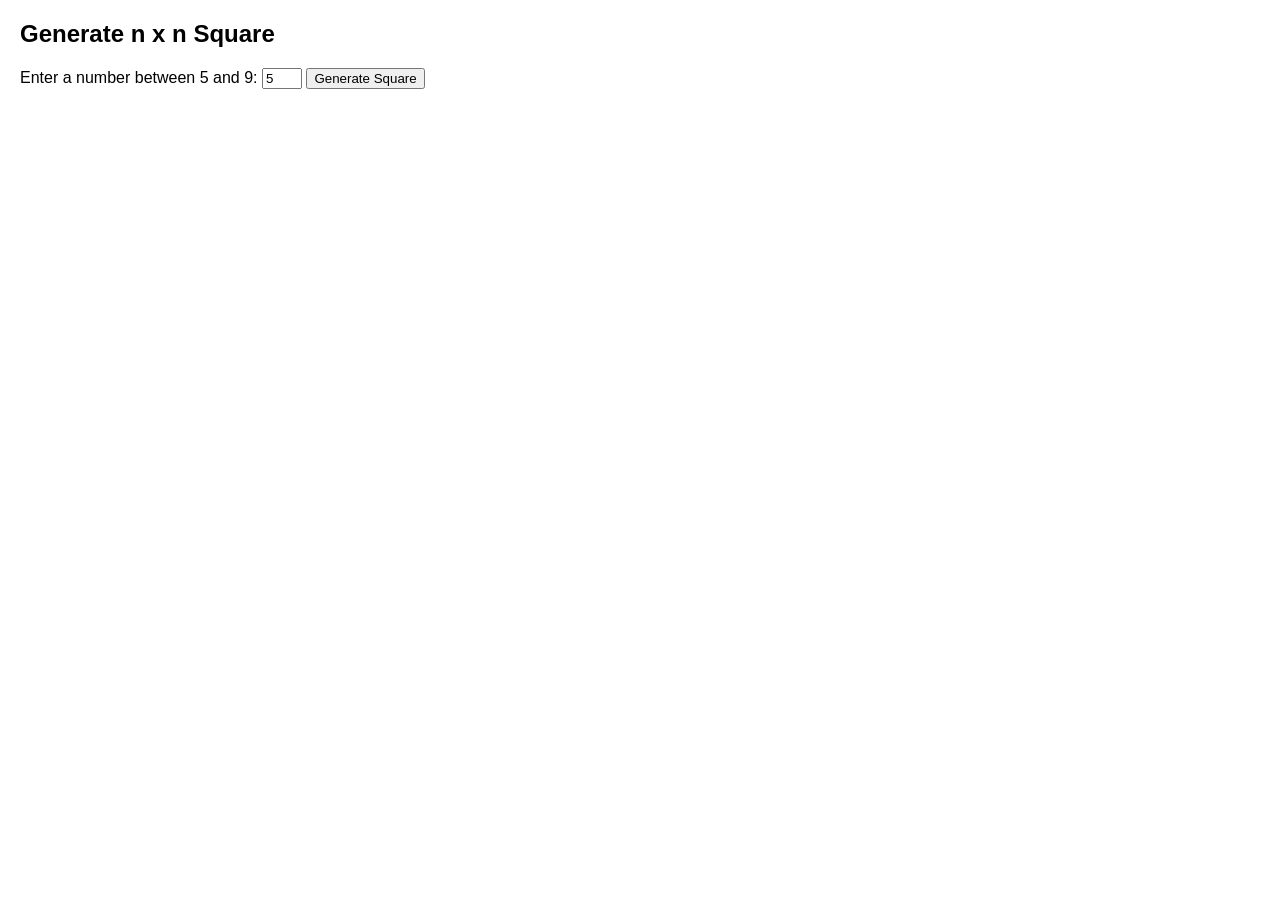
<file: index.html>
<!DOCTYPE html>
<html lang="en">

<head>
    <meta charset="UTF-8">
    <meta name="viewport" content="width=device-width, initial-scale=1.0">
    <title>HW1-1 網格地圖開發 - 最佳路徑顯示</title>
    <style>
        body {
            font-family: Arial, sans-serif;
            margin: 20px;
        }

        h1 {
            font-size: 24px;
        }

        .form-container {
            margin-bottom: 20px;
        }

        .grid-container {
            margin-top: 20px;
        }

        table {
            border-collapse: collapse;
        }

        td {
            width: 40px;
            height: 40px;
            border: 1px solid black;
            text-align: center;
            vertical-align: middle;
            cursor: pointer;
            font-size: 14px;
        }

        .default {
            background-color: transparent;
        }

        .start {
            background-color: #28a745;
            /* Green */
            color: black;
        }

        .end {
            background-color: #dc3545;
            /* Red */
            color: black;
        }

        .obstacle {
            background-color: #6c757d;
            /* Gray */
            color: black;
        }
        
        .path {
            background-color: #85e085;
            /* Light Green for Path */
        }

        .instructions {
            margin-bottom: 20px;
        }

        .optimal-path-table {
            border: 2px solid black;
        }

        .optimal-path-table td {
            font-size: 20px;
        }

        .matrices-container {
            display: flex;
            gap: 40px;
            justify-content: flex-start;
            flex-wrap: wrap;
        }

        .matrix-wrapper {
            display: flex;
            flex-direction: column;
            align-items: center;
        }

        .matrix-wrapper h4 {
            margin-bottom: 10px;
        }

        .controls {
            margin-top: 20px;
            margin-bottom: 20px;
            display: flex;
            gap: 15px;
            align-items: center;
        }

        .controls input {
            width: 60px;
        }
    </style>
</head>

<body>



    <h2>Generate n x n Square</h2>

    <div class="form-container">
        <label for="gridSize">Enter a number between 5 and 9:</label>
        <input type="number" id="gridSize" min="5" max="9" value="5">
        <button onclick="generateGrid()">Generate Square</button>
    </div>

    <div id="gridWrapper" style="display: none;">
        <h3 id="gridTitle"></h3>
        <p class="instructions">1. Click on a cell to set up the start grid as green or the end grid as red.<br>
            2. You can set up to <strong>n - 2</strong> obstacles by clicking on empty cells.<br>
            3. After setting up, run Value Iteration to find the optimal policy and draw the path.</p>

        <div class="controls">
            <button onclick="runValueIteration()"
                style="background-color: #007bff; color: white; border: none; padding: 5px 10px; cursor: pointer;">Run
                Value Iteration</button>
        </div>

        <div class="matrices-container">
            <div class="matrix-wrapper">
                <h4>Value Matrix</h4>
                <div class="grid-container" id="valueMatrixContainer"></div>
            </div>
            <div class="matrix-wrapper">
                <h4>Policy Matrix</h4>
                <div class="grid-container" id="policyMatrixContainer"></div>
            </div>
            <div class="matrix-wrapper" id="optimalPathWrapper" style="display: none;">
                <h4>Optimal Path</h4>
                <div class="grid-container" id="optimalPathMatrixContainer"></div>
            </div>
        </div>
    </div>

    <script>
        let currentSize = 0;
        let startSet = false;
        let endSet = false;
        let hasEvaluated = false;

        // states are 0 to size*size - 1
        let gridStates = []; // each element: { type: 'default'|'start'|'end'|'obstacle', value: 0, policy: '', isPath: false }

        function generateGrid() {
            const sizeInput = document.getElementById('gridSize');
            let size = parseInt(sizeInput.value);

            if (isNaN(size) || size < 5 || size > 9) {
                alert("Please enter a number between 5 and 9.");
                return;
            }

            currentSize = size;
            startSet = false;
            endSet = false;
            hasEvaluated = false;
            gridStates = [];

            for (let i = 0; i < size * size; i++) {
                gridStates.push({ type: 'default', value: 0, policy: '', isPath: false });
            }

            const gridTitle = document.getElementById('gridTitle');
            gridTitle.innerText = `${size} x ${size} Square:`;

            const wrapper = document.getElementById('gridWrapper');
            wrapper.style.display = 'block';

            renderGrids();
        }

        function renderGrids() {
            const valueContainer = document.getElementById('valueMatrixContainer');
            const policyContainer = document.getElementById('policyMatrixContainer');
            const optimalPathContainer = document.getElementById('optimalPathMatrixContainer');
            
            valueContainer.innerHTML = '';
            policyContainer.innerHTML = '';
            if(optimalPathContainer) optimalPathContainer.innerHTML = '';

            valueContainer.appendChild(createTable('value'));
            policyContainer.appendChild(createTable('policy'));
            
            if (hasEvaluated && optimalPathContainer) {
                document.getElementById('optimalPathWrapper').style.display = 'flex';
                optimalPathContainer.appendChild(createTable('optimalPath'));
            } else if (optimalPathContainer) {
                document.getElementById('optimalPathWrapper').style.display = 'none';
            }
        }

        function createTable(matrixType) {
            const table = document.createElement('table');
            let counter = 0;

            for (let i = 0; i < currentSize; i++) {
                const tr = document.createElement('tr');
                for (let j = 0; j < currentSize; j++) {
                    const td = document.createElement('td');
                    const stateIndex = counter++;
                    const state = gridStates[stateIndex];

                    if (matrixType === 'optimalPath') {
                        table.classList.add('optimal-path-table');
                        td.style.border = '1px solid #ccc';
                        
                        if (state.type === 'obstacle') {
                            td.className = 'obstacle';
                            td.innerText = '';
                        } else if (state.type === 'start') {
                            td.innerHTML = `<div style="font-size:9px; margin-top:-2px;">START</div><div style="margin-top:-2px; font-size:18px;">${hasEvaluated ? state.policy : ''}</div>`;
                            td.style.backgroundColor = '#85e085';
                            td.style.color = '#000';
                            td.style.border = '1px solid #555';
                        } else if (state.type === 'end') {
                            td.innerHTML = `<div style="font-size:10px;">END</div>`;
                            td.style.backgroundColor = '#85e085';
                            td.style.color = '#000';
                            td.style.border = '1px solid #555';
                        } else if (state.isPath) {
                            td.innerText = state.policy || '';
                            td.style.backgroundColor = '#85e085';
                            td.style.color = '#000';
                            td.style.fontWeight = 'bold';
                            td.style.fontSize = '24px';
                            td.style.border = '1px solid #555';
                        } else {
                            td.innerText = state.policy || '';
                            if (hasEvaluated) {
                                td.style.color = '#aaa';
                                td.style.fontSize = '24px';
                            } else {
                                td.innerText = stateIndex + 1;
                            }
                            td.className = 'default';
                        }
                    } else {
                        td.className = state.type;

                        if (matrixType === 'value') {
                            if (state.type === 'obstacle') {
                                td.innerText = '';
                            } else if (hasEvaluated) {
                                td.innerText = state.type === 'end' ? '0.00' : state.value.toFixed(2);
                            } else {
                                td.innerText = stateIndex + 1;
                            }
                        } else if (matrixType === 'policy') {
                            if (state.type === 'obstacle' || state.type === 'end') {
                                td.innerText = '';
                            } else if (hasEvaluated) {
                                td.innerText = state.policy;
                            } else {
                                td.innerText = stateIndex + 1;
                            }
                        }
                    }

                    td.onclick = function () {
                        if (matrixType !== 'optimalPath') {
                            handleCellClick(stateIndex);
                        }
                    };
                    tr.appendChild(td);
                }
                table.appendChild(tr);
            }
            return table;
        }

        function handleCellClick(stateIndex) {
            const state = gridStates[stateIndex];

            if (state.type !== 'default') {
                return;
            }

            if (!startSet) {
                state.type = 'start';
                startSet = true;
            } else if (!endSet) {
                state.type = 'end';
                endSet = true;
            } else {
                const maxObstacles = currentSize - 2;
                const currentObstacles = gridStates.filter(s => s.type === 'obstacle').length;

                if (currentObstacles < maxObstacles) {
                    state.type = 'obstacle';
                }
            }
            renderGrids();
        }

        function runValueIteration() {
            if (!endSet) {
                alert("Please set the End (red) cell first!");
                return;
            }

            hasEvaluated = true;
            const gamma = 0.9; // Fixed discount factor
            const stepReward = -1; // Fixed step penalty
            const goalReward = 10; // Fixed goal reward

            const actionVectors = [
                { n: '↑', r: -1, c: 0 },
                { n: '↓', r: 1, c: 0 },
                { n: '←', r: 0, c: -1 },
                { n: '→', r: 0, c: 1 }
            ];

            // 1. Initialize Values to 0
            for (let i = 0; i < gridStates.length; i++) {
                gridStates[i].value = 0;
                gridStates[i].isPath = false;
            }

            // 2. Value Iteration (Bellman Optimality Equation)
            let delta = 1;
            const theta = 0.0001;
            let iterations = 0;
            const maxIterations = 1000;

            while (delta >= theta && iterations < maxIterations) {
                delta = 0;
                const newValues = [];
                const newPolicies = [];

                for (let i = 0; i < gridStates.length; i++) {
                    const s = gridStates[i];
                    if (s.type === 'end' || s.type === 'obstacle') {
                        newValues[i] = 0; // End is absorbing (0), obstacle is unreachable (0)
                        newPolicies[i] = '';
                        continue;
                    }

                    const r = Math.floor(i / currentSize);
                    const c = i % currentSize;

                    let maxExpectedReturn = -Infinity;
                    let bestAction = '↑';

                    // Evaluate all 4 actions
                    for (let v = 0; v < actionVectors.length; v++) {
                        const vec = actionVectors[v];
                        const nextR = r + vec.r;
                        const nextC = c + vec.c;

                        let nextStateIndex = i;
                        let reward = stepReward;

                        if (nextR >= 0 && nextR < currentSize && nextC >= 0 && nextC < currentSize) {
                            nextStateIndex = nextR * currentSize + nextC;
                            const nextType = gridStates[nextStateIndex].type;
                            if (nextType === 'obstacle') {
                                nextStateIndex = i; // Hit obstacle => bounces back
                            } else if (nextType === 'end') {
                                reward = goalReward; // Goal reached
                            }
                        }

                        const expectedReturn = reward + gamma * gridStates[nextStateIndex].value;

                        if (expectedReturn > maxExpectedReturn) {
                            maxExpectedReturn = expectedReturn;
                            bestAction = vec.n;
                        } else if (Math.abs(expectedReturn - maxExpectedReturn) < 1e-9) {
                            // If tied, let's keep first found to be deterministic
                        }
                    }

                    newValues[i] = maxExpectedReturn;
                    newPolicies[i] = bestAction;

                    delta = Math.max(delta, Math.abs(maxExpectedReturn - s.value));
                }

                for (let i = 0; i < gridStates.length; i++) {
                    gridStates[i].value = newValues[i];
                    gridStates[i].policy = newPolicies[i];
                }
                iterations++;
            }
            
            // 3. Calculate Optimal Path
            let startIndex = gridStates.findIndex(s => s.type === 'start');
            if (startIndex !== -1 && endSet) {
                let curr = startIndex;
                let maxPathSteps = currentSize * currentSize;
                let pathSteps = 0;
                
                while(curr >= 0 && curr < gridStates.length && gridStates[curr].type !== 'end' && pathSteps < maxPathSteps) {
                    gridStates[curr].isPath = true;
                    let p = gridStates[curr].policy;
                    let r = Math.floor(curr / currentSize);
                    let c = curr % currentSize;
                    
                    if (p === '↑') r--;
                    else if (p === '↓') r++;
                    else if (p === '←') c--;
                    else if (p === '→') c++;
                    else break;
                    
                    if (r < 0 || r >= currentSize || c < 0 || c >= currentSize) break;
                    let next = r * currentSize + c;
                    
                    if (gridStates[next].type === 'obstacle') break;
                    
                    curr = next;
                    pathSteps++;
                }
                if (curr >= 0 && curr < gridStates.length && gridStates[curr].type === 'end') {
                    gridStates[curr].isPath = true;
                }
            }

            renderGrids();
        }
    </script>
</body>

</html>
</file>
